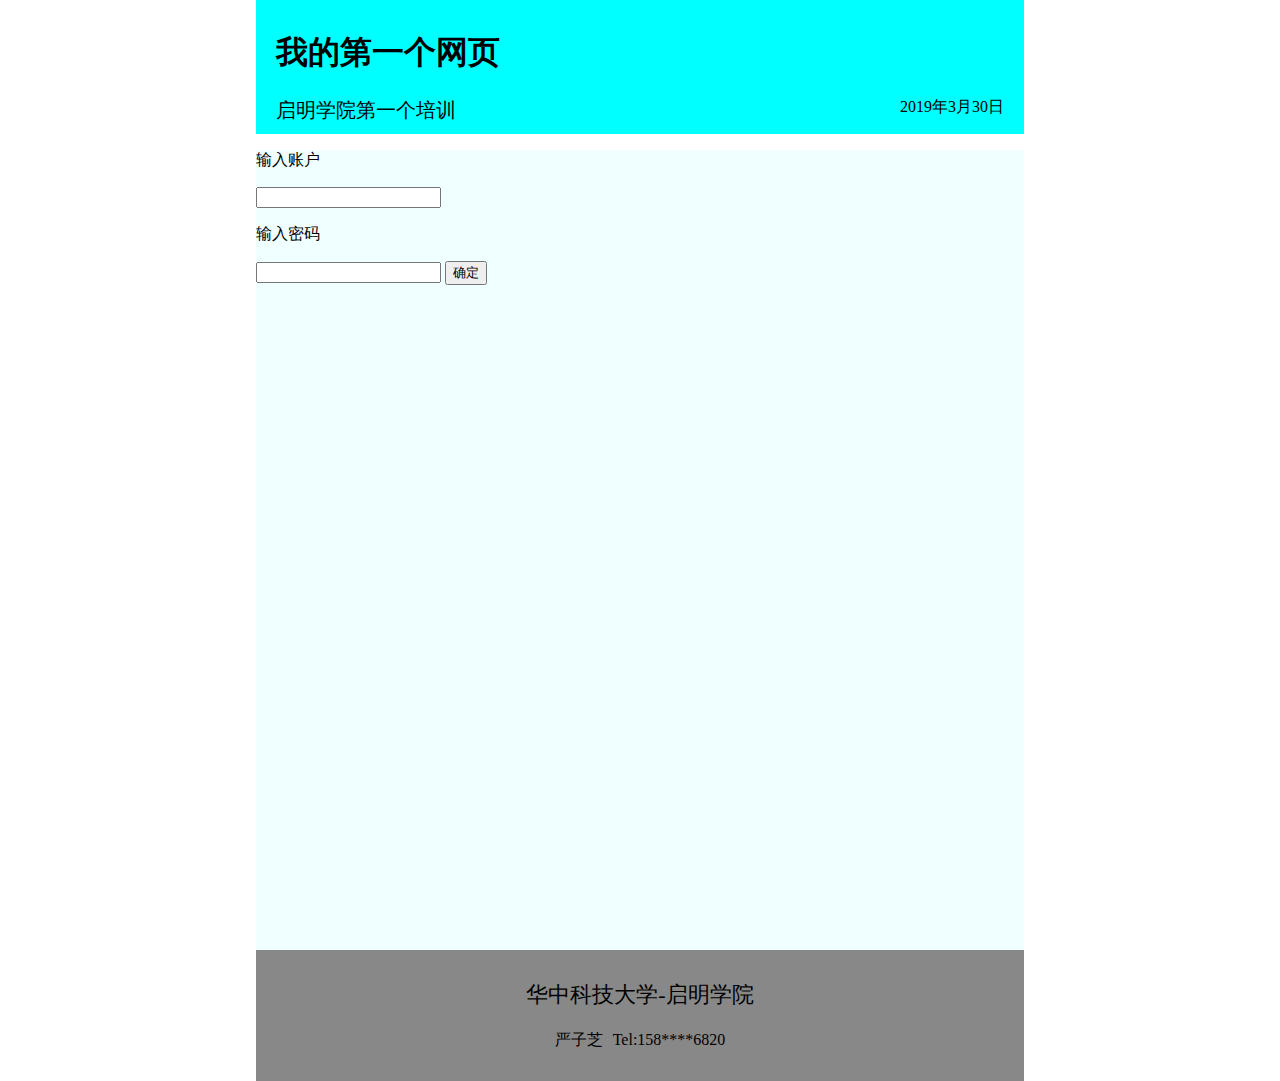
<file: group3/严子芝/first week/001.html>
<!DOCTYPE html>
<html lang="en">

<head>
    <meta charset="UTF-8">
    <title>Title</title>
    <link rel="stylesheet" href="001.css">
</head>

<body>
    <header>
        <h1>我的第一个网页</h1>
        <p>启明学院第一个培训</p>
        <date>2019年3月30日</date>
    </header>

    <div class="page-body">
        <form id="submit">
            <p>输入账户</p>
            <input type="text" name="name">
            <p>输入密码</p>
            <input type="password" name="password">
            <button type="submit">确定</button>
        </form>
    </div>

    <footer>
        <p>华中科技大学-启明学院</p>
        <p>严子芝<span>Tel:158****6820</span></p>
    </footer>

    <script src="001.js"></script>
</body>

</html>
</file>
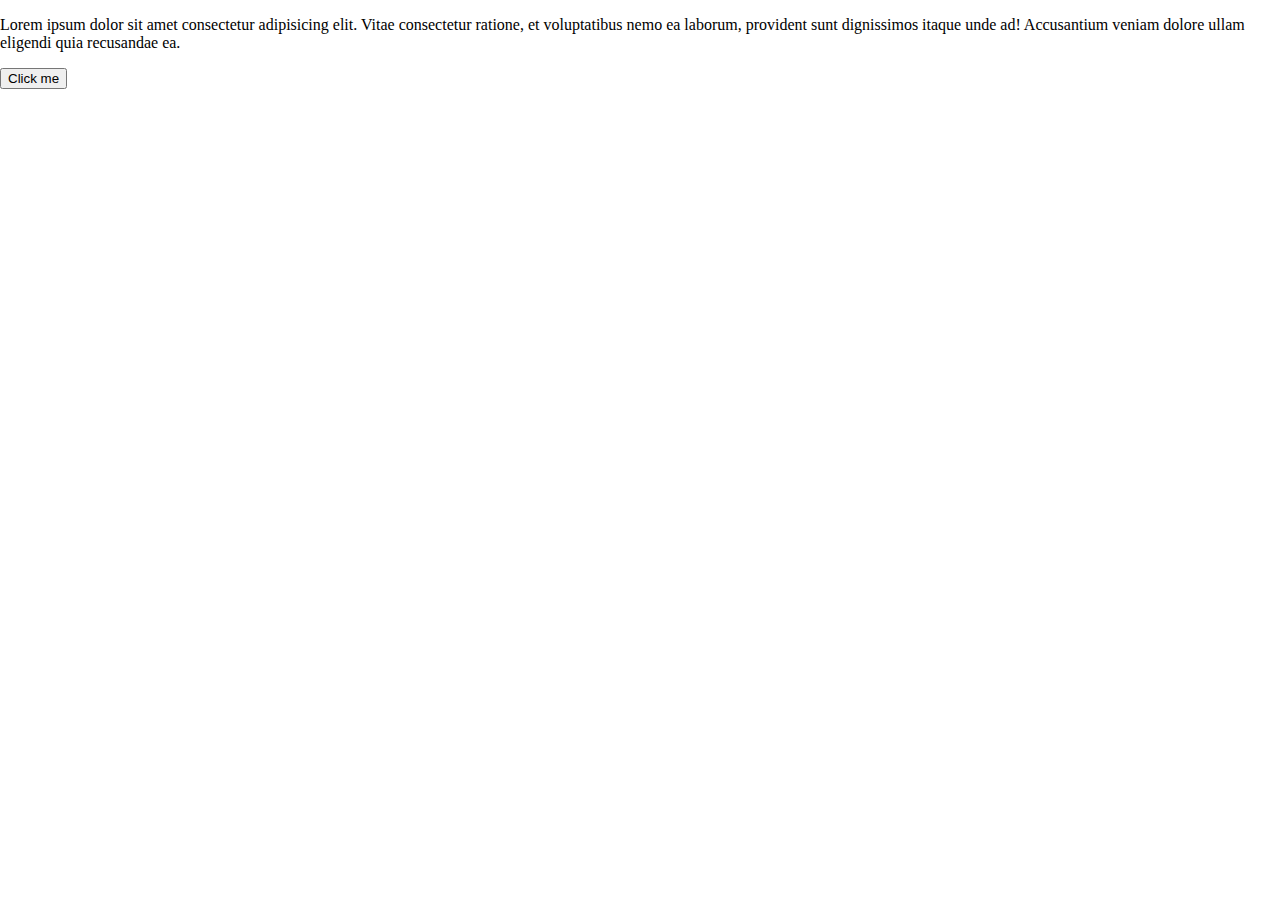
<file: group3/严子芝/first week/002.html>
<!DOCTYPE html>
<html lang="en">

<head>
    <meta charset="UTF-8">
    <meta name="viewport" content="width=<device-width>, initial-scale=1.0">
    <meta http-equiv="X-UA-Compatible" content="ie=edge">
    <title>Document</title>
    <link rel="stylesheet" href="002.css">
</head>

<body>
    <!-- 蒙皮 -->
    <div id="mask"></div>

    <div>
        <p>Lorem ipsum dolor sit amet consectetur adipisicing elit. Vitae consectetur ratione, et voluptatibus nemo ea
            laborum, provident sunt dignissimos itaque unde ad! Accusantium veniam dolore ullam eligendi quia recusandae
            ea.</p>
    </div>
    <button id="btn">Click me</button>

    <div id="wrapper">
        <div id="modal-header">
            <span>Info</span>
            <span> X </span>
        </div>
        <div id="modal-content">
            <p>Lorem ipsum dolor sit amet consectetur, adipisicing elit. Dolorum impedit enim suscipit fugiat similique
                dolor, distinctio exercitationem perferendis ab alias temporibus eaque illum iusto nesciunt quisquam
                ipsam! Omnis, ut sunt.Lorem ipsum dolor sit amet consectetur, adipisicing elit. Dolorum impedit enim
                suscipit fugiat similique
                dolor, distinctio exercitationem perferendis ab alias temporibus eaque illum iusto nesciunt quisquam
                ipsam! Omnis, ut sunt.</p>
        </div>
        <div id="modal-footer">
            <div id="btns">
                <button id="confirm">confirm</button>
                <button id="cancel">cancel</button>
            </div>
        </div>
    </div>

    <script src="002.js"></script>
</body>

</html>
</file>
<file: group3/严子芝/first week/001.css>
body {
    width: 60%;
    margin-left: 20%;
    margin-right: 20%;
    margin-top: 0;
    margin-bottom: 0;
}

header {
    background-color: aqua;
    padding: 10px 20px;
}
header p {
    display: inline;
    font-size: 20px;
}
header date {
    float: right;
}

.page-body {
    background-color: azure;
    width: 100%;
    height: 800px;
}

footer {
    /* height: 120px; */
    background-color: #888888;
    display: grid;
    place-items: center center;
    padding: 20px 0;
}
footer p {
    margin: 10px 0;
}
footer :first-child:not(span) {
    font-size: 22px;
}
footer p span {
    margin-left: 10px;
}
</file>
<file: group3/严子芝/first week/002.css>
html, body {
    margin: 0;
    padding: 0;
    height: 100%;
    width: 100%;
}


/* mask */
#mask {
    /* position: fixed; */
    /* top: 0; */
    background-color: rgba(0.3, 0.3, 0.3, 0.3);
    height: 100%;
    width: 100%;
    z-index: -5;
    display: none;
}
/* card */
#wrapper {
    height: 300px;
    width: 500px;
    /* border: 1px solid #aaaaaa; */
    position: absolute;
    top: 30%;
    left: 50%;
    margin-left: -270px;
    margin-top: -170px;
    padding: 20px;
    border-radius: 10px;
    background: #ffffff;
    /* z-index: 11; */
    opacity: 0;
    transition: all 0.2s ease-in-out;
    /* box-shadow: 0 0 5px 5px #cccccc; */
}
#modal-header {
    font-size: 24px;
    height: 40px;
    line-height: 40px;
    /* background-color: #dddddd; */
    border-bottom: 2px solid #dddddd;
}
#modal-header span:nth-child(2) {
    float: right;
    color: red;
    cursor: pointer;
}

#modal-content {
    width: 90%;
    /* auto左右平分 */
    margin: 20px auto;
    padding: 20px;
    background-color: #eeeeee;
    height: 150px;
    overflow: auto;
}

#btns button {
    height: 35px;
    width: 70px;
    border-radius: 10px;
    outline: none;
    border: none;
    /* 鼠标变成小手 */
    cursor: pointer;
    float: right;
    margin: 0 10px;
    color: #ffffff;
}
#cancel {
    background-color: #ad4014;
}
#confirm {
    background-color: blue;
}

.show {
    opacity: 1 !important;
    top: 50% !important;
    transition: all 0.4s ease-in-out;
}
</file>
